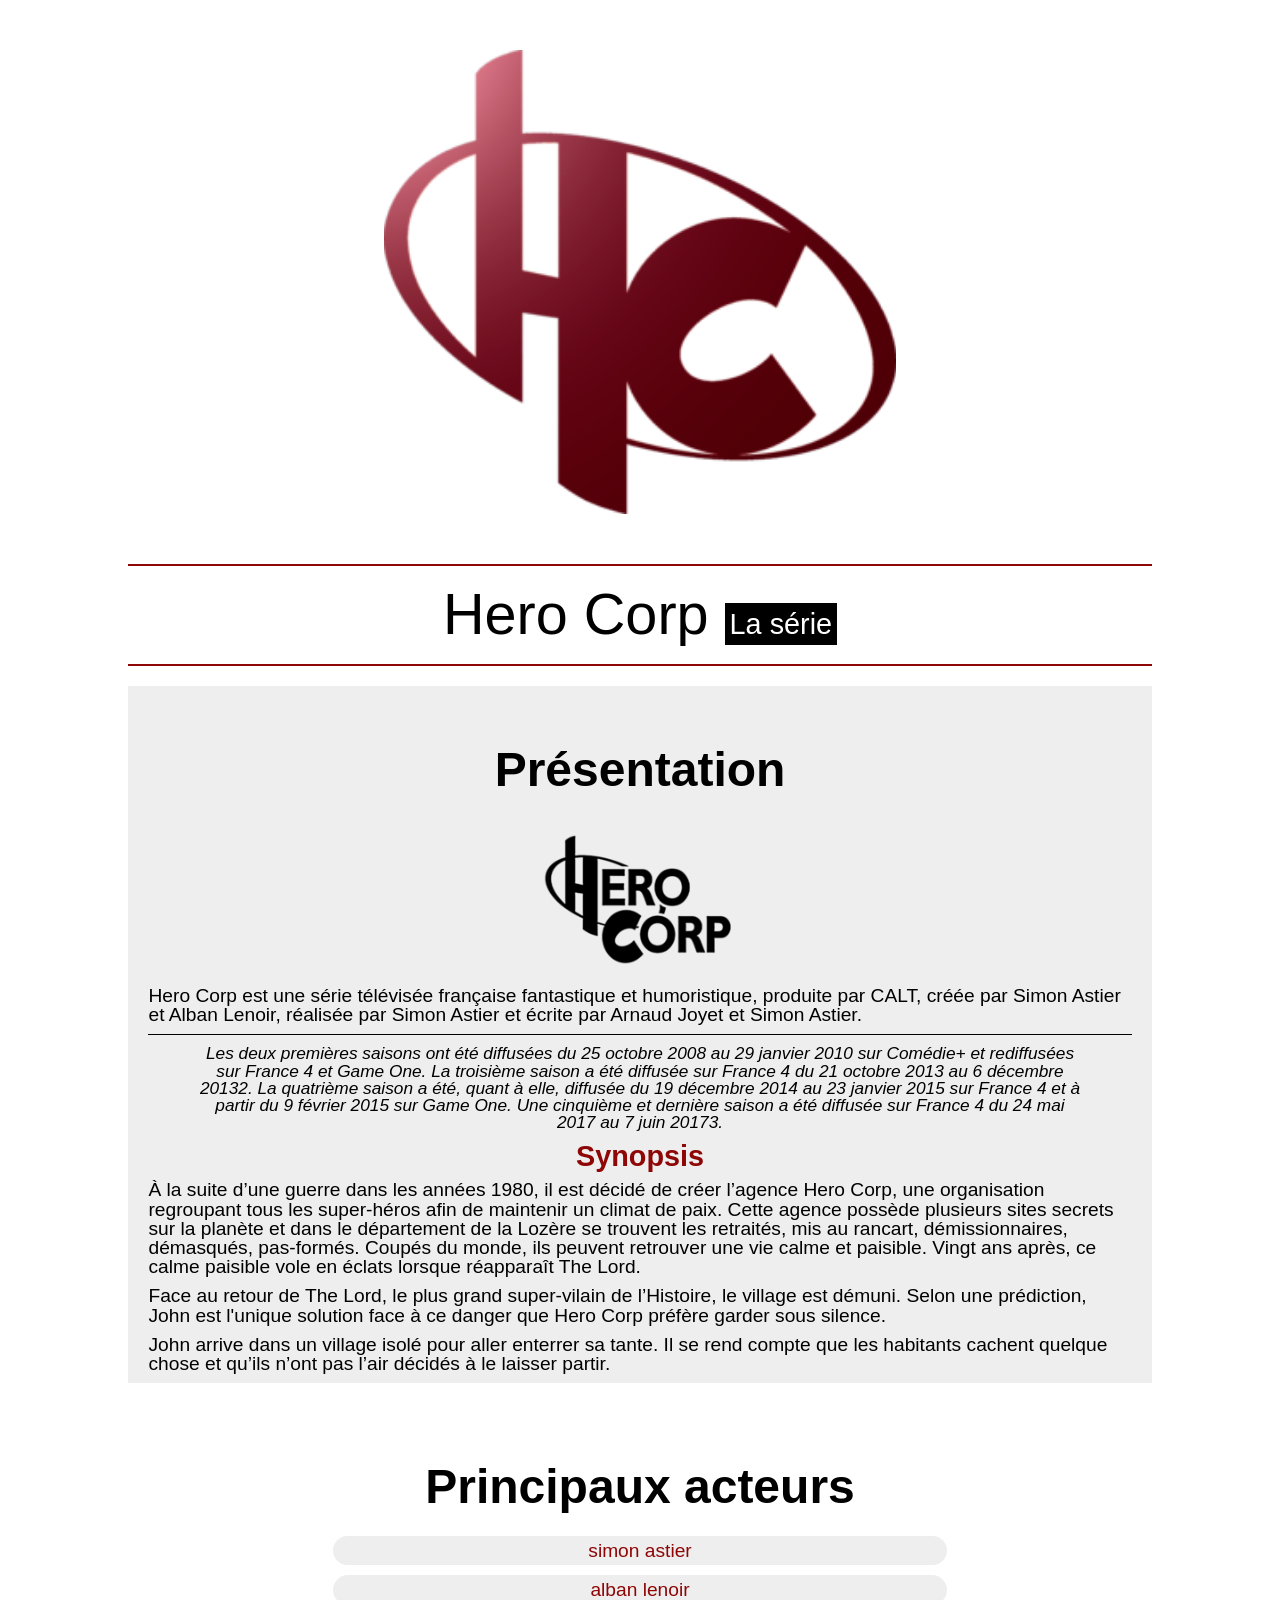
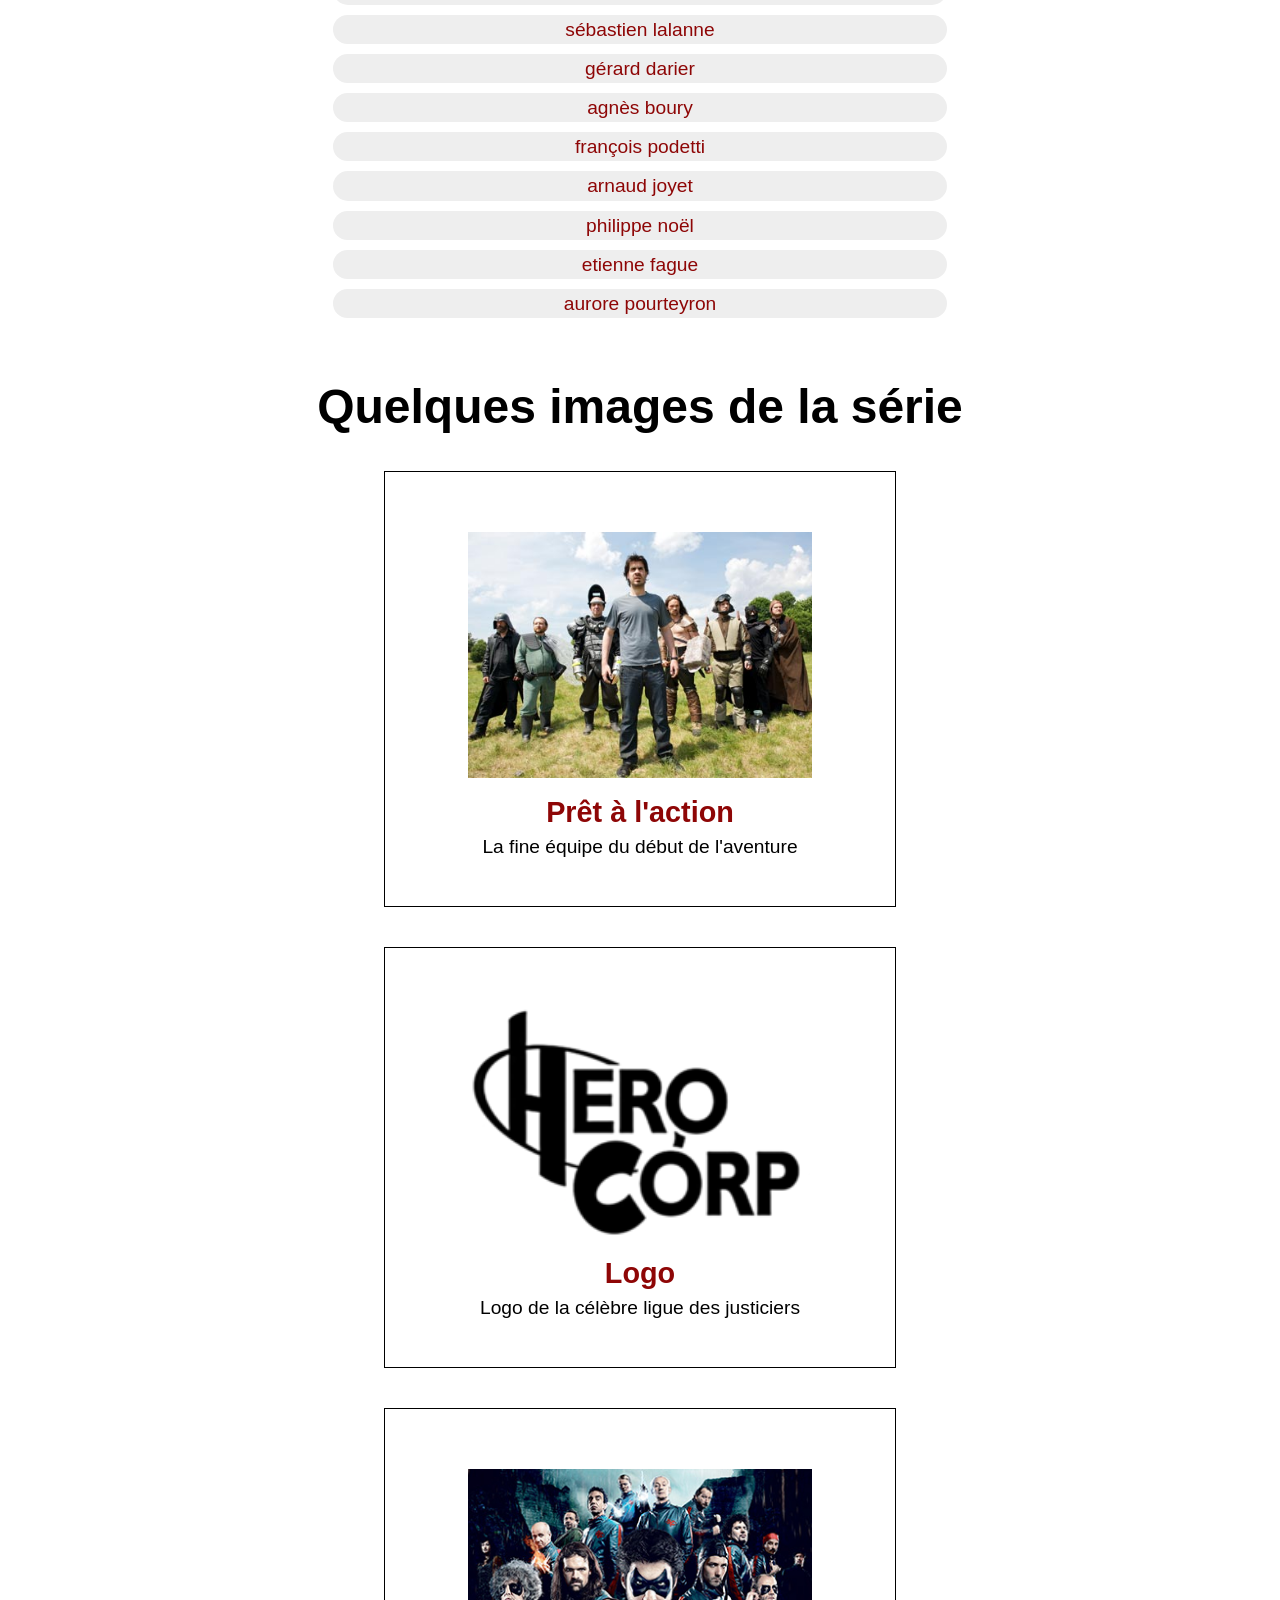
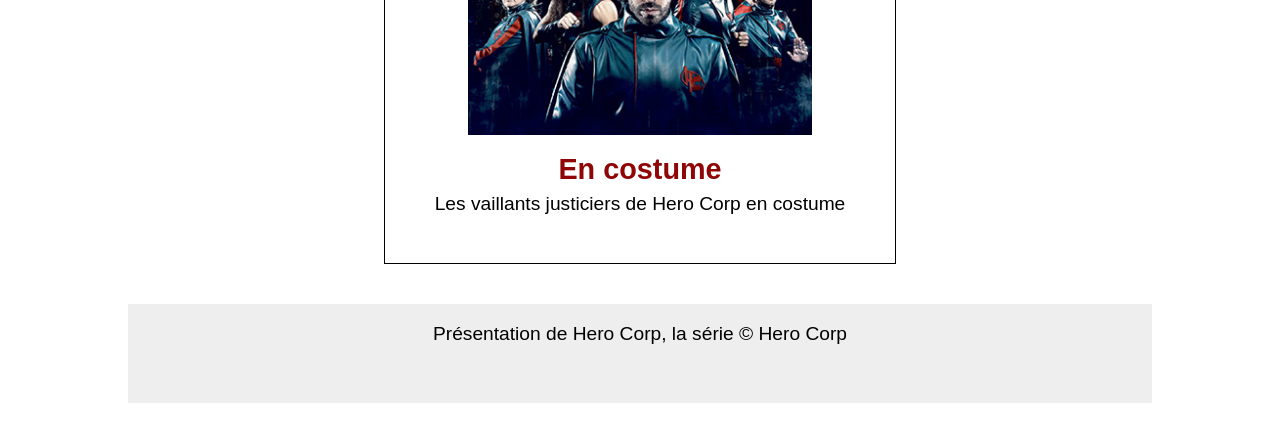
<file: index.html>
<!DOCTYPE html>
<html lang="en">

<head>
    <meta charset="UTF-8">
    <meta http-equiv="X-UA-Compatible" content="IE=edge">
    <meta name="viewport" content="width=device-width, initial-scale=1.0">
    <title>Herocorp</title>
    <link href="https://fonts.googleapis.com/css2?family=Oswald:wght@700&display=swap" rel="stylesheet">
    <link rel="stylesheet" href="./css/reset.css">
    <link rel="stylesheet" href="./css/style.css">
</head>

<body>
    <img src="./images/hc.png" alt="herocorp logo grande taille rouge" id="bigLogo">
    <main>
        <h1>
            Hero Corp <span class="framed">La série</span> 
        </h1>

<section class="description">
    <h2>Présentation</h2>

    <img src="./images/hc-logo.png" alt="herocorp logo petite taille noir" id="smallLogo">
    <p>
        Hero Corp est une série télévisée française fantastique et humoristique, produite par CALT, créée par Simon
        Astier et Alban Lenoir, réalisée par Simon Astier et écrite par Arnaud Joyet et Simon Astier.
    </p>
    <article class="info">
        Les deux premières saisons ont été diffusées du 25 octobre 2008 au 29 janvier 2010 sur Comédie+ et
        rediffusées sur France 4 et Game One. La troisième saison a été diffusée sur France 4 du 21 octobre 2013 au
        6 décembre 20132. La quatrième saison a été, quant à elle, diffusée du 19 décembre 2014 au 23 janvier 2015
        sur France 4 et à partir du 9 février 2015 sur Game One. Une cinquième et dernière saison a été diffusée sur
        France 4 du 24 mai 2017 au 7 juin 20173.
    </article>

    <h3>Synopsis</h3>

    <p>
        À la suite d’une guerre dans les années 1980, il est décidé de créer l’agence Hero Corp, une organisation
        regroupant tous les super-héros afin de maintenir un climat de paix. Cette agence possède plusieurs sites
        secrets sur la planète et dans le département de la Lozère se trouvent les retraités, mis au rancart,
        démissionnaires, démasqués, pas-formés. Coupés du monde, ils peuvent retrouver une vie calme et paisible.
        Vingt ans après, ce calme paisible vole en éclats lorsque réapparaît The Lord.
    </p>

    <p>Face au retour de The Lord, le plus grand super-vilain de l’Histoire, le village est démuni. Selon une
        prédiction, John est l'unique solution face à ce danger que Hero Corp préfère garder sous silence.</p>
    <p>
        John arrive dans un village isolé pour aller enterrer sa tante. Il se rend compte que les habitants cachent
        quelque chose et qu’ils n’ont pas l’air décidés à le laisser partir.
    </p>
</section>

<section id="actors">
    <h2>
        Principaux acteurs
    </h2>
            <a class="linkActors" href="https://fr.wikipedia.org/wiki/Simon_Astier">simon astier</a>
    
            <a class="linkActors" href="https://fr.wikipedia.org/wiki/Alban_Lenoir">alban lenoir</a>
    
            <a class="linkActors" href="https://fr.wikipedia.org/wiki/S%C3%A9bastien_Lalanne">sébastien lalanne</a>
    
            <a class="linkActors" href="https://fr.wikipedia.org/wiki/G%C3%A9rard_Darier">gérard darier</a>
    
            <a class="linkActors" href="https://fr.wikipedia.org/wiki/Agn%C3%A8s_Boury">agnès boury</a>
    
            <a class="linkActors" href="https://fr.wikipedia.org/wiki/Fran%C3%A7ois_Podetti">françois podetti</a>
    
            <a class="linkActors" href="https://fr.wikipedia.org/wiki/Arnaud_Joyet">arnaud joyet</a>
    
            <a class="linkActors" href="https://fr.wikipedia.org/wiki/Philippe_No%C3%ABl">philippe noël</a>
    
            <a class="linkActors" href="https://fr.wikipedia.org/wiki/%C3%89tienne_Fague">etienne fague</a>
    
            <a class="linkActors" href="https://fr.wikipedia.org/wiki/Aurore_Pourteyron">aurore pourteyron</a>
</section>
<div class="fromTheShow">
    <h2>
        Quelques images de la série
    </h2>

    <div class="imageFromTheShow">
        <img src="./images/groupe.jpg" alt="les acteurs de herocorp au début de la série" id="actorsPicture">
        <h3>
            Prêt à l'action
        </h3>
        <p>
            La fine équipe du début de l'aventure
        </p>
    </div>

    <div class="imageFromTheShow">
        <img src="./images/hc-logo.png" alt="herocorp logo petite taille noir" id="logoPicture">
        <h3>
            Logo
        </h3>
        <p>
            Logo de la célèbre ligue des justiciers
        </p>
    </div>

    <div class="imageFromTheShow">
        <img src="./images/groupe-costumes.jpg" alt="l'équipe d'herocorp en costume" id="actorsInCostumes">
        <h3>
            En costume
        </h3>
        <p>
            Les vaillants justiciers de Hero Corp en costume
        </p>
    </div>
</div>
    </main>

    <footer>
        Présentation de Hero Corp, la série © Hero Corp
    </footer>

</body>

</html>
</file>
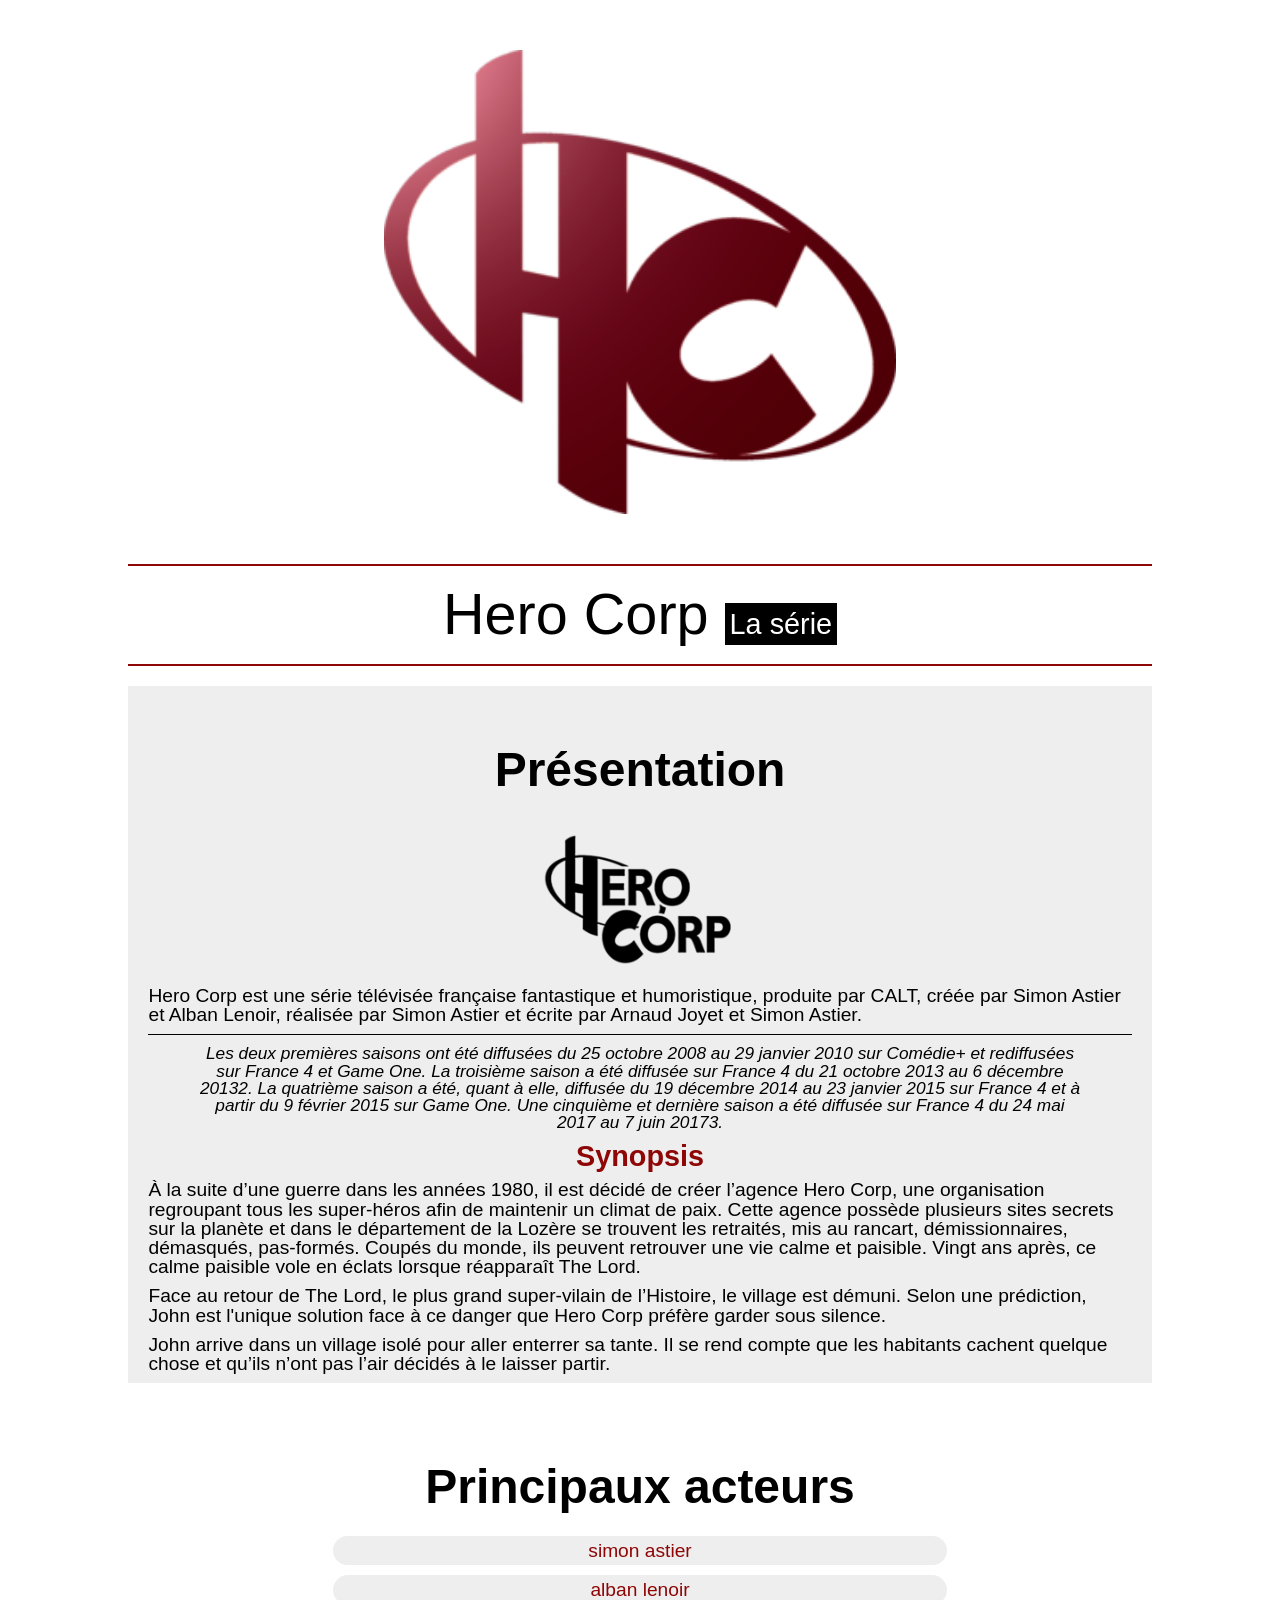
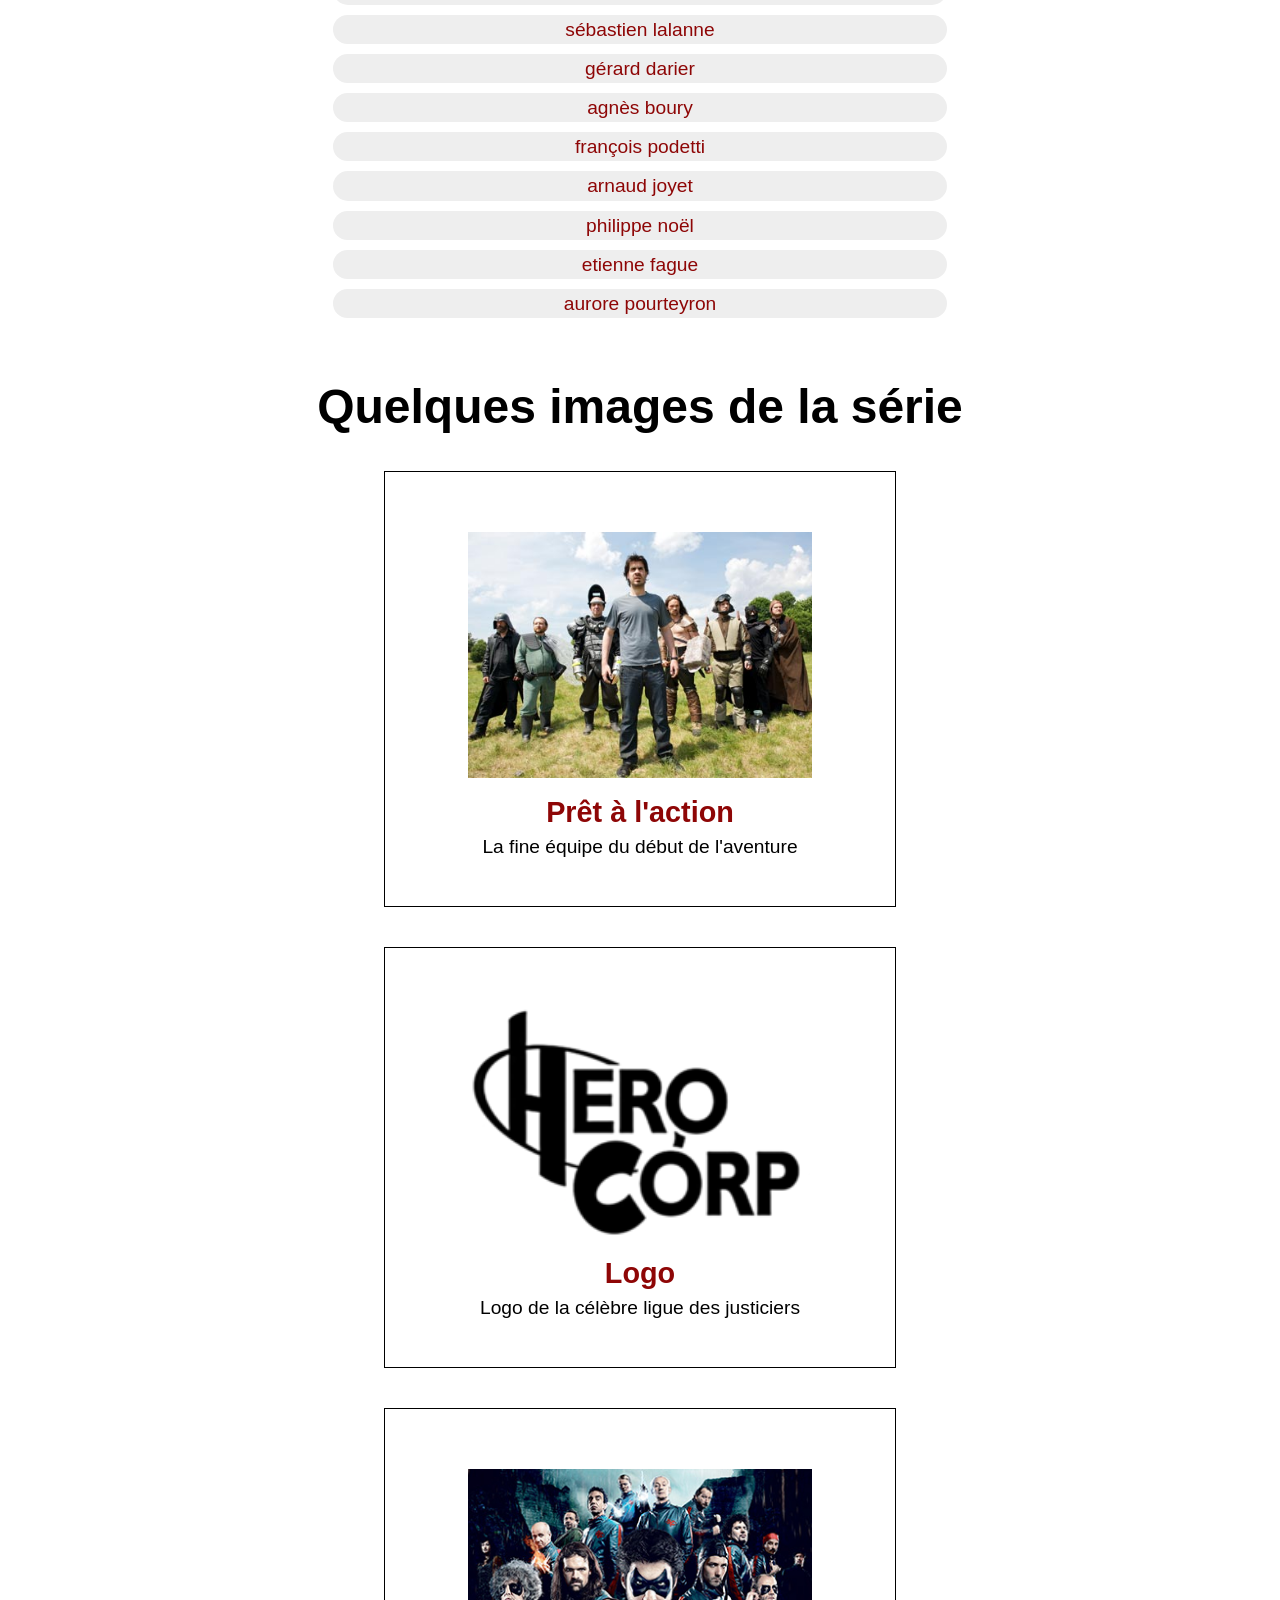
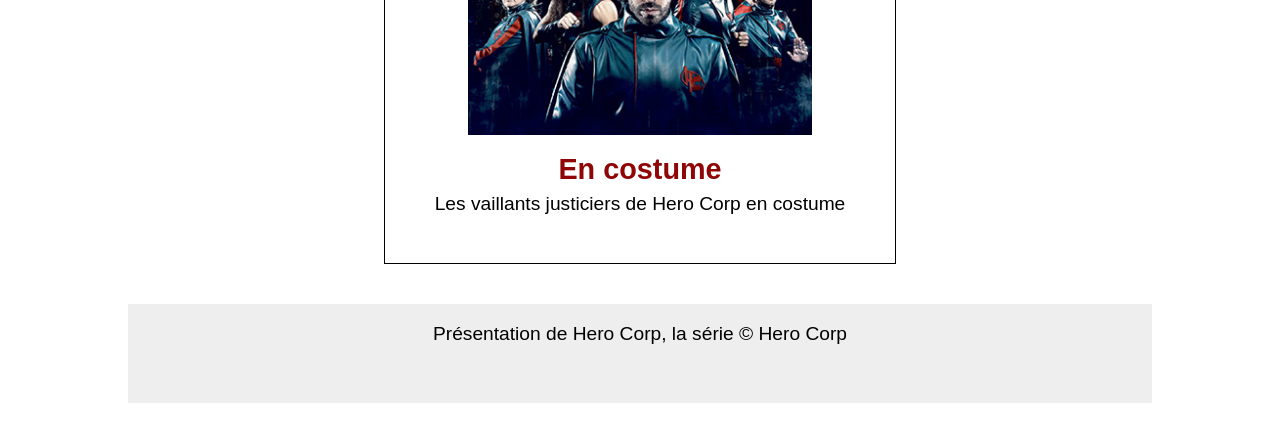
<file: html/index.html>
<!DOCTYPE html>
<html lang="en">

<head>
    <meta charset="UTF-8">
    <meta http-equiv="X-UA-Compatible" content="IE=edge">
    <meta name="viewport" content="width=device-width, initial-scale=1.0">
    <title>Herocorp</title>
    <link href="https://fonts.googleapis.com/css2?family=Oswald:wght@700&display=swap" rel="stylesheet">
    <link rel="stylesheet" href="../css/reset.css">
    <link rel="stylesheet" href="../css/style.css">
</head>

<body>
    <img src="../images/hc.png" alt="herocorp logo grande taille rouge" id="bigLogo">
    <main>
        <h1>
            Hero Corp <span class="framed">La série</span> 
        </h1>

<section class="description">
    <h2>Présentation</h2>

    <img src="../images/hc-logo.png" alt="herocorp logo petite taille noir" id="smallLogo">
    <p>
        Hero Corp est une série télévisée française fantastique et humoristique, produite par CALT, créée par Simon
        Astier et Alban Lenoir, réalisée par Simon Astier et écrite par Arnaud Joyet et Simon Astier.
    </p>
    <article class="info">
        Les deux premières saisons ont été diffusées du 25 octobre 2008 au 29 janvier 2010 sur Comédie+ et
        rediffusées sur France 4 et Game One. La troisième saison a été diffusée sur France 4 du 21 octobre 2013 au
        6 décembre 20132. La quatrième saison a été, quant à elle, diffusée du 19 décembre 2014 au 23 janvier 2015
        sur France 4 et à partir du 9 février 2015 sur Game One. Une cinquième et dernière saison a été diffusée sur
        France 4 du 24 mai 2017 au 7 juin 20173.
    </article>

    <h3>Synopsis</h3>

    <p>
        À la suite d’une guerre dans les années 1980, il est décidé de créer l’agence Hero Corp, une organisation
        regroupant tous les super-héros afin de maintenir un climat de paix. Cette agence possède plusieurs sites
        secrets sur la planète et dans le département de la Lozère se trouvent les retraités, mis au rancart,
        démissionnaires, démasqués, pas-formés. Coupés du monde, ils peuvent retrouver une vie calme et paisible.
        Vingt ans après, ce calme paisible vole en éclats lorsque réapparaît The Lord.
    </p>

    <p>Face au retour de The Lord, le plus grand super-vilain de l’Histoire, le village est démuni. Selon une
        prédiction, John est l'unique solution face à ce danger que Hero Corp préfère garder sous silence.</p>
    <p>
        John arrive dans un village isolé pour aller enterrer sa tante. Il se rend compte que les habitants cachent
        quelque chose et qu’ils n’ont pas l’air décidés à le laisser partir.
    </p>
</section>

<section id="actors">
    <h2>
        Principaux acteurs
    </h2>
            <a class="linkActors" href="https://fr.wikipedia.org/wiki/Simon_Astier">simon astier</a>
    
            <a class="linkActors" href="https://fr.wikipedia.org/wiki/Alban_Lenoir">alban lenoir</a>
    
            <a class="linkActors" href="https://fr.wikipedia.org/wiki/S%C3%A9bastien_Lalanne">sébastien lalanne</a>
    
            <a class="linkActors" href="https://fr.wikipedia.org/wiki/G%C3%A9rard_Darier">gérard darier</a>
    
            <a class="linkActors" href="https://fr.wikipedia.org/wiki/Agn%C3%A8s_Boury">agnès boury</a>
    
            <a class="linkActors" href="https://fr.wikipedia.org/wiki/Fran%C3%A7ois_Podetti">françois podetti</a>
    
            <a class="linkActors" href="https://fr.wikipedia.org/wiki/Arnaud_Joyet">arnaud joyet</a>
    
            <a class="linkActors" href="https://fr.wikipedia.org/wiki/Philippe_No%C3%ABl">philippe noël</a>
    
            <a class="linkActors" href="https://fr.wikipedia.org/wiki/%C3%89tienne_Fague">etienne fague</a>
    
            <a class="linkActors" href="https://fr.wikipedia.org/wiki/Aurore_Pourteyron">aurore pourteyron</a>
</section>
<div class="fromTheShow">
    <h2>
        Quelques images de la série
    </h2>

    <div class="imageFromTheShow">
        <img src="../images/groupe.jpg" alt="les acteurs de herocorp au début de la série" id="actorsPicture">
        <h3>
            Prêt à l'action
        </h3>
        <p>
            La fine équipe du début de l'aventure
        </p>
    </div>

    <div class="imageFromTheShow">
        <img src="../images/hc-logo.png" alt="herocorp logo petite taille noir" id="logoPicture">
        <h3>
            Logo
        </h3>
        <p>
            Logo de la célèbre ligue des justiciers
        </p>
    </div>

    <div class="imageFromTheShow">
        <img src="../images/groupe-costumes.jpg" alt="l'équipe d'herocorp en costume" id="actorsInCostumes">
        <h3>
            En costume
        </h3>
        <p>
            Les vaillants justiciers de Hero Corp en costume
        </p>
    </div>
</div>
    </main>

    <footer>
        Présentation de Hero Corp, la série © Hero Corp
    </footer>

</body>

</html>
</file>
<file: css/style.css>
body {
    font-family: 'Trebuchet MS', 'Lucida Sans Unicode', 'Lucida Grande', 'Lucida Sans', Arial, sans-serif;
    min-height: 100vh;
    max-width: 80%;
    display: flex;
    margin: 0 auto;
    font-size: 1.2em;
    flex-direction: column;
}

section {
    padding: 0 2%;
}

h1 {
    font-family: Impact, Haettenschweiler, 'Arial Narrow Bold', sans-serif;
    color: black;
    font-weight: 100;
    font-size: 3em;
    border-bottom: 2px solid #8E0606;
    border-top: 2px solid #8E0606;
    padding: 20px 0;
    text-align: center;
    margin-bottom: 10px;

}

h2 {
    font-weight: 900;
    font-size: 2.5em;
    text-align: center;
    margin-bottom: 20px;
    padding-top: 60px;

}

h3 {
    font-weight: 900;
    font-size: 1.5em;
    text-align: center;
    color: #8E0606;
    margin-bottom: 10px;

}

#bigLogo {
    width: 50%;
    height: auto;
    margin: 50px auto;
}

#smallLogo {
    width: 20%;
    height: auto;
    margin: 20px auto;
}
.framed {
    font-family: 'Trebuchet MS', 'Lucida Sans Unicode', 'Lucida Grande', 'Lucida Sans', Arial, sans-serif;
    font-size: 50%;
    background-color: black;
    color: white;
    padding: 5px;
}

.description {
    background-color: #EEEEEE;
    margin-bottom: 20px;
    margin-top: 20px;
    display: flex;
    flex-direction: column;
}

.info {
    border-top: 1px solid black;
    font-style: italic;
    font-weight: 100;
    font-size: 90%;
    padding: 1% 5%;
    text-align: center;
}

p {
    margin-bottom: 10px;
}

#actors {
    display: flex;
    flex-direction: column;
    padding: 0 20%;
}

.linkActors {
    color: #8E0606;
    background-color: #EEEEEE;
    margin: 5px 0;
    padding: 5px 0;
    text-align: center;
    border-radius: 20px;
}

.linkActors:hover {
    color: #ffffff;
    background-color: #333333;
}

.imageFromTheShow {
    display: flex;
    flex-direction: column;
    margin: auto;
    align-items: center;
    border: solid 1px #000;
    max-width: 50%;
    margin-top: 40px;
    padding: 40px;
}

#logoPicture {
    width: 80%;
    height: auto;
    margin: 20px auto;
}

#actorsPicture {
    width: 80%;
    height: auto;
    margin: 20px auto;
}

#actorsInCostumes {
    width: 80%;
    height: auto;
    margin: 20px auto;
}

footer {
    background-color: #EEEEEE;
    margin: 40px 0;
    padding: 20px 0 60px 0;
    text-align: center;
}
</file>
